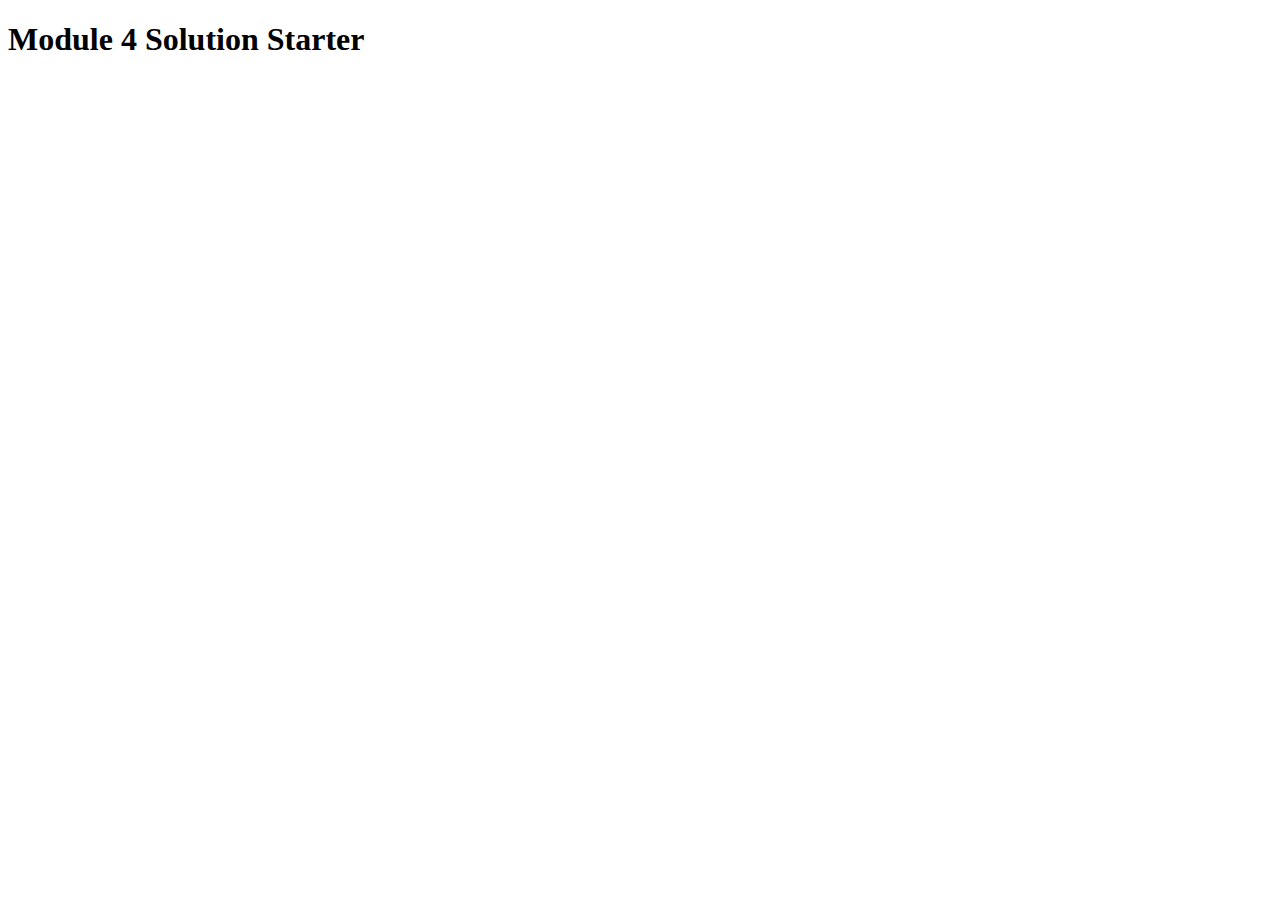
<file: module-4/index.html>
<!doctype html>
	<html>
<head>
  <meta charset="utf-8">
  <title>Module 4 Solution Starter</title>
  <script src="SpeakHello.js"></script>
  <script src="SpeakGoodBye.js"></script>
  <script src="script.js"></script>
</head>
<body>
  <h1>Module 4 Solution Starter</h1>
</body>
</html>
</file>
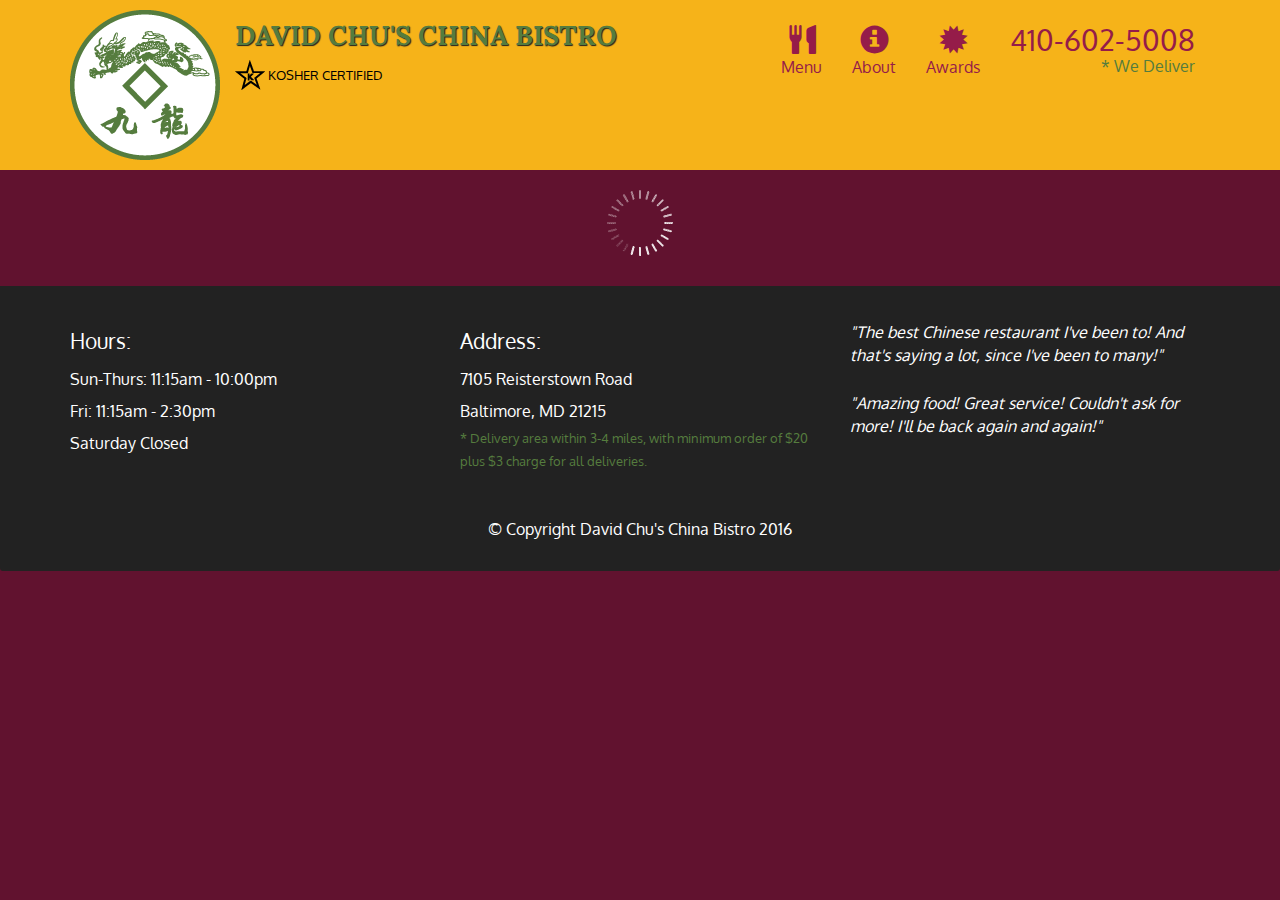
<file: module-5/index.html>
<!doctype html>
<html lang="en">
  <head>
    <meta charset="utf-8">
    <meta http-equiv="X-UA-Compatible" content="IE=edge">
    <meta name="viewport" content="width=device-width, initial-scale=1">
    <title>David Chu's China Bistro</title>
    <link rel="stylesheet" href="css/bootstrap.min.css">
    <link rel="stylesheet" href="css/styles.css">
    <link href='https://fonts.googleapis.com/css?family=Oxygen:400,300,700' rel='stylesheet' type='text/css'>
    <link href='https://fonts.googleapis.com/css?family=Lora' rel='stylesheet' type='text/css'>
  </head>
<body>
  <header>
    <nav id="header-nav" class="navbar navbar-default">
      <div class="container">
        <div class="navbar-header">
          <a href="index.html" class="pull-left visible-md visible-lg">
            <div id="logo-img" alt="Logo image"></div>
          </a>

          <div class="navbar-brand">
            <a href="index.html"><h1>David Chu's China Bistro</h1></a>
            <p>
              <img src="images/star-k-logo.png" alt="Kosher certification">
              <span>Kosher Certified</span>
            </p>
          </div>

          <button id="navbarToggle" type="button" class="navbar-toggle collapsed" data-toggle="collapse" data-target="#collapsable-nav" aria-expanded="false">
            <span class="sr-only">Toggle navigation</span>
            <span class="icon-bar"></span>
            <span class="icon-bar"></span>
            <span class="icon-bar"></span>
          </button>
        </div>
        
        <div id="collapsable-nav" class="collapse navbar-collapse">
           <ul id="nav-list" class="nav navbar-nav navbar-right">
            <li id="navHomeButton" class="visible-xs active">
              <a href="index.html">
                <span class="glyphicon glyphicon-home"></span> Home</a>
            </li>
            <li id="navMenuButton">
              <a href="#" onclick="$dc.loadMenuCategories();">
                <span class="glyphicon glyphicon-cutlery"></span><br class="hidden-xs"> Menu</a>
            </li>
            <li>
              <a href="#">
                <span class="glyphicon glyphicon-info-sign"></span><br class="hidden-xs"> About</a>
            </li>
            <li>
              <a href="#">
                <span class="glyphicon glyphicon-certificate"></span><br class="hidden-xs"> Awards</a>
            </li>
            <li id="phone" class="hidden-xs">
              <a href="tel:410-602-5008">
                <span>410-602-5008</span></a><div>* We Deliver</div>
            </li>
          </ul><!-- #nav-list -->
        </div><!-- .collapse .navbar-collapse -->
      </div><!-- .container -->
    </nav><!-- #header-nav -->
  </header>

  <div id="call-btn" class="visible-xs">
    <a class="btn" href="tel:410-602-5008">
    <span class="glyphicon glyphicon-earphone"></span>
    410-602-5008
    </a>
  </div>
  <div id="xs-deliver" class="text-center visible-xs">* We Deliver</div>

  <div id="main-content" class="container"></div>

  <footer class="panel-footer">
    <div class="container">
      <div class="row">
        <section id="hours" class="col-sm-4">
          <span>Hours:</span><br>
          Sun-Thurs: 11:15am - 10:00pm<br>
          Fri: 11:15am - 2:30pm<br>
          Saturday Closed
          <hr class="visible-xs">
        </section>
        <section id="address" class="col-sm-4">
          <span>Address:</span><br>
          7105 Reisterstown Road<br>
          Baltimore, MD 21215
          <p>* Delivery area within 3-4 miles, with minimum order of $20 plus $3 charge for all deliveries.</p>
          <hr class="visible-xs">
        </section>
        <section id="testimonials" class="col-sm-4">
          <p>"The best Chinese restaurant I've been to! And that's saying a lot, since I've been to many!"</p>
          <p>"Amazing food! Great service! Couldn't ask for more! I'll be back again and again!"</p>
        </section>
      </div>
      <div class="text-center">&copy; Copyright David Chu's China Bistro 2016</div>
    </div>
  </footer>

  <!-- jQuery (Bootstrap JS plugins depend on it) -->
  <script src="js/jquery-2.1.4.min.js"></script>
  <script src="js/bootstrap.min.js"></script>
  <script src="js/ajax-utils.js"></script>
  <script src="js/script.js"></script>
</body>
</html>
</file>
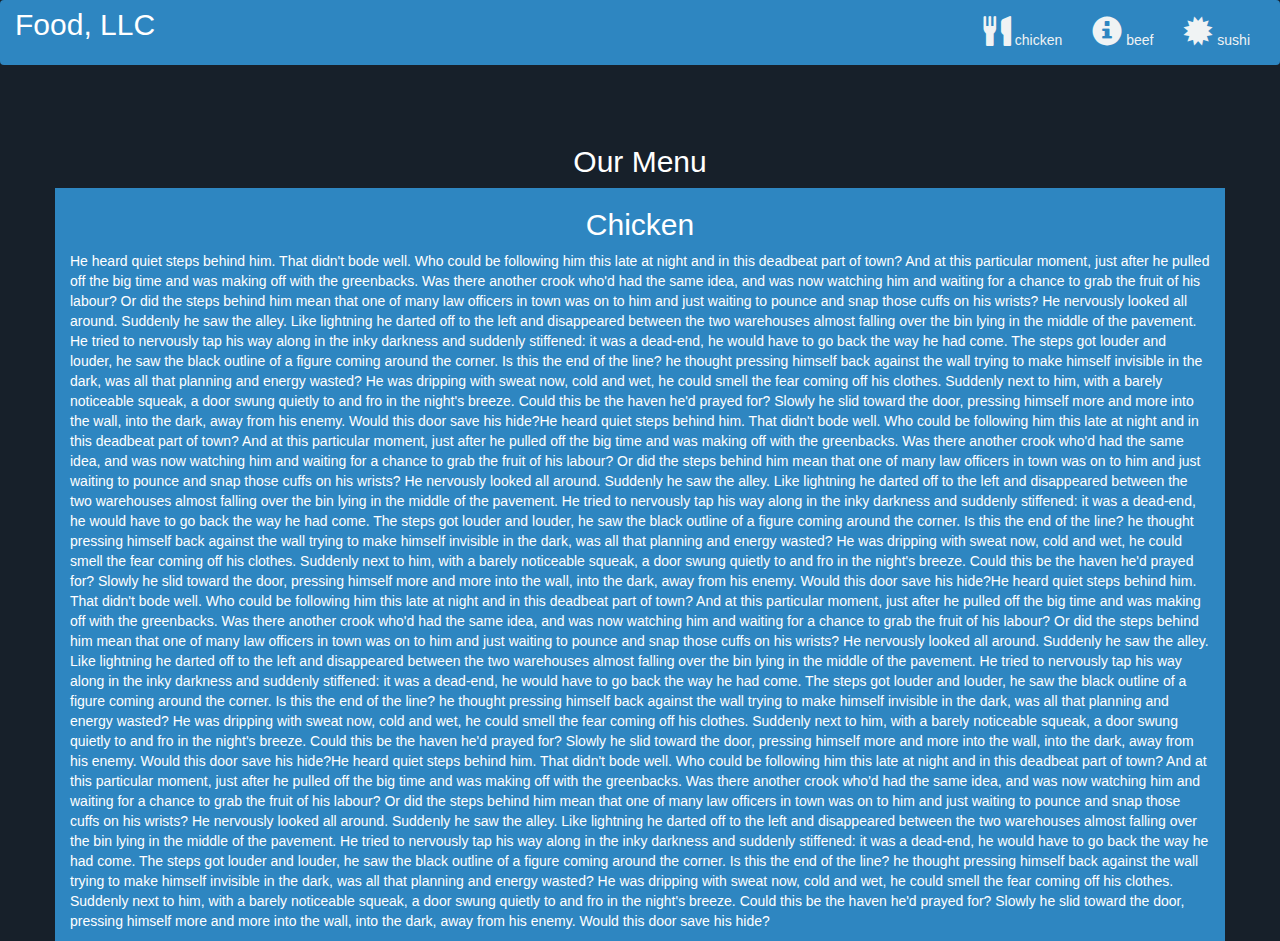
<file: module_3/index.html>
<!DOCTYPE html>
<html lang="en">
<head>
  <title>Menu</title>
  <meta charset="utf-8">
  <meta name="viewport" content="width=device-width, initial-scale=1">
  <link rel="stylesheet" href="https://maxcdn.bootstrapcdn.com/bootstrap/3.4.1/css/bootstrap.min.css">
  <link rel="stylesheet" type="text/css" href="css/style.css">
  <script src="https://ajax.googleapis.com/ajax/libs/jquery/3.5.1/jquery.min.js"></script>
  <script src="https://maxcdn.bootstrapcdn.com/bootstrap/3.4.1/js/bootstrap.min.js"></script>
</head>
<body>

<nav class="navbar navbar-inverse">
  <div class="container-fluid">
    <div class="navbar-header">
      <button type="button" class="navbar-toggle" data-toggle="collapse" data-target="#myNavbar">
        <span class="icon-bar"></span>
        <span class="icon-bar"></span>
        <span class="icon-bar"></span>                        
      </button>
      <a class="navbar-brand" href="#" >Food, LLC</a>
    </div>
    <div class="collapse navbar-collapse" id="myNavbar">
    
      <ul class="nav navbar-nav navbar-right" >
        <li style>
        <a href="#" > 
        <span class="glyphicon glyphicon-cutlery"></span> chicken</a>
        </li>
        <li>
        <a href="#" >
        <span class="glyphicon glyphicon-info-sign"></span> beef</a>
        </li>
        <li>
        <a href="#">
        <span class="glyphicon glyphicon-certificate"></span> sushi</a>
        </li>
      </ul>
    </div>
  </div>
</nav>
<br>
<br>  
<h1><p class="text-center">Our Menu</p></h1>


<div id="main-content" class="container">
  <div id="home-tiles" class="row">
      <div class="col-md-12 col-sm-12 col-xs-12">
            
            <p id="chickstory">
          <h2>Chicken</h2>
              He heard quiet steps behind him. That didn't bode well. Who could be following him this late at night and in this deadbeat part of town? And at this particular moment, just after he pulled off the big time and was making off with the greenbacks. Was there another crook who'd had the same idea, and was now watching him and waiting for a chance to grab the fruit of his labour? Or did the steps behind him mean that one of many law officers in town was on to him and just waiting to pounce and snap those cuffs on his wrists? He nervously looked all around. Suddenly he saw the alley. Like lightning he darted off to the left and disappeared between the two warehouses almost falling over the bin lying in the middle of the pavement. He tried to nervously tap his way along in the inky darkness and suddenly stiffened: it was a dead-end, he would have to go back the way he had come. The steps got louder and louder, he saw the black outline of a figure coming around the corner. Is this the end of the line? he thought pressing himself back against the wall trying to make himself invisible in the dark, was all that planning and energy wasted? He was dripping with sweat now, cold and wet, he could smell the fear coming off his clothes. Suddenly next to him, with a barely noticeable squeak, a door swung quietly to and fro in the night's breeze. Could this be the haven he'd prayed for? Slowly he slid toward the door, pressing himself more and more into the wall, into the dark, away from his enemy. Would this door save his hide?He heard quiet steps behind him. That didn't bode well. Who could be following him this late at night and in this deadbeat part of town? And at this particular moment, just after he pulled off the big time and was making off with the greenbacks. Was there another crook who'd had the same idea, and was now watching him and waiting for a chance to grab the fruit of his labour? Or did the steps behind him mean that one of many law officers in town was on to him and just waiting to pounce and snap those cuffs on his wrists? He nervously looked all around. Suddenly he saw the alley. Like lightning he darted off to the left and disappeared between the two warehouses almost falling over the bin lying in the middle of the pavement. He tried to nervously tap his way along in the inky darkness and suddenly stiffened: it was a dead-end, he would have to go back the way he had come. The steps got louder and louder, he saw the black outline of a figure coming around the corner. Is this the end of the line? he thought pressing himself back against the wall trying to make himself invisible in the dark, was all that planning and energy wasted? He was dripping with sweat now, cold and wet, he could smell the fear coming off his clothes. Suddenly next to him, with a barely noticeable squeak, a door swung quietly to and fro in the night's breeze. Could this be the haven he'd prayed for? Slowly he slid toward the door, pressing himself more and more into the wall, into the dark, away from his enemy. Would this door save his hide?He heard quiet steps behind him. That didn't bode well. Who could be following him this late at night and in this deadbeat part of town? And at this particular moment, just after he pulled off the big time and was making off with the greenbacks. Was there another crook who'd had the same idea, and was now watching him and waiting for a chance to grab the fruit of his labour? Or did the steps behind him mean that one of many law officers in town was on to him and just waiting to pounce and snap those cuffs on his wrists? He nervously looked all around. Suddenly he saw the alley. Like lightning he darted off to the left and disappeared between the two warehouses almost falling over the bin lying in the middle of the pavement. He tried to nervously tap his way along in the inky darkness and suddenly stiffened: it was a dead-end, he would have to go back the way he had come. The steps got louder and louder, he saw the black outline of a figure coming around the corner. Is this the end of the line? he thought pressing himself back against the wall trying to make himself invisible in the dark, was all that planning and energy wasted? He was dripping with sweat now, cold and wet, he could smell the fear coming off his clothes. Suddenly next to him, with a barely noticeable squeak, a door swung quietly to and fro in the night's breeze. Could this be the haven he'd prayed for? Slowly he slid toward the door, pressing himself more and more into the wall, into the dark, away from his enemy. Would this door save his hide?He heard quiet steps behind him. That didn't bode well. Who could be following him this late at night and in this deadbeat part of town? And at this particular moment, just after he pulled off the big time and was making off with the greenbacks. Was there another crook who'd had the same idea, and was now watching him and waiting for a chance to grab the fruit of his labour? Or did the steps behind him mean that one of many law officers in town was on to him and just waiting to pounce and snap those cuffs on his wrists? He nervously looked all around. Suddenly he saw the alley. Like lightning he darted off to the left and disappeared between the two warehouses almost falling over the bin lying in the middle of the pavement. He tried to nervously tap his way along in the inky darkness and suddenly stiffened: it was a dead-end, he would have to go back the way he had come. The steps got louder and louder, he saw the black outline of a figure coming around the corner. Is this the end of the line? he thought pressing himself back against the wall trying to make himself invisible in the dark, was all that planning and energy wasted? He was dripping with sweat now, cold and wet, he could smell the fear coming off his clothes. Suddenly next to him, with a barely noticeable squeak, a door swung quietly to and fro in the night's breeze. Could this be the haven he'd prayed for? Slowly he slid toward the door, pressing himself more and more into the wall, into the dark, away from his enemy. Would this door save his hide?
            </p>
      </div>
    </div>
</div>

</body>
</html>
</file>
<file: module-5/css/styles.css>
body {
  font-size: 16px;
  color: #fff;
  background-color: #61122f;
  font-family: 'Oxygen', sans-serif;
}

/** HEADER **/
#header-nav {
  background-color: #f6b319;
  border-radius: 0;
  border: 0;
}

#logo-img {
  background: url('../images/restaurant-logo_large.png') no-repeat;
  width: 150px;
  height: 150px;
  margin: 10px 15px 10px 0;
}

.navbar-brand {
  padding-top: 25px;
}
.navbar-brand h1 { /* Restaurant name */
  font-family: 'Lora', serif;
  color: #557c3e;
  font-size: 1.5em;
  text-transform: uppercase;
  font-weight: bold;
  text-shadow: 1px 1px 1px #222;
  margin-top: 0;
  margin-bottom: 0;
  line-height: .75;
}
.navbar-brand a:hover, .navbar-brand a:focus {
  text-decoration: none;
}
.navbar-brand p { /* Kosher cert */
  color: #000;
  text-transform: uppercase;
  font-size: .7em;
  margin-top: 15px;
}
.navbar-brand p span { /* Star-K */
  vertical-align: middle;
}

#nav-list {
  margin-top: 10px;
}
#nav-list a {
  color: #951C49;
  text-align: center;
}
#nav-list a:hover {
  background: #E7E7E7;
}
#nav-list a span {
  font-size: 1.8em;
}

#phone {
  margin-top: 5px;
}
#phone a { /* Phone number */
  text-align: right;
  padding-bottom: 0;
}
#phone div { /* We Deliver */
  color: #557c3e;
  text-align: right;
  padding-right: 15px;
}

.navbar-header button.navbar-toggle, .navbar-header .icon-bar {
  border: 1px solid #61122f;
}
.navbar-header button.navbar-toggle {
  clear: both;
  margin-top: -30px;
}
/* END HEADER */

/* FOOTER */
.panel-footer {
  margin-top: 30px;
  padding-top: 35px;
  padding-bottom: 30px;
  background-color: #222;
  border-top: 0;
}
.panel-footer div.row {
  margin-bottom: 35px;
}
#hours, #address {
  line-height: 2;
}
#hours > span, #address > span {
  font-size: 1.3em;
}
#address p {
  color: #557c3e;
  font-size: .8em;
  line-height: 1.8;
}
#testimonials {
  font-style: italic;
}
#testimonials p:nth-child(2) {
  margin-top: 25px;
}
/* END FOOTER */



/* HOME PAGE */
.container .jumbotron {
  box-shadow: 0 0 50px #3F0C1F;
  border: 2px solid #3F0C1F;
}

#menu-tile, #specials-tile, #map-tile {
  height: 250px;
  width: 100%;
  margin-bottom: 15px;
  position: relative;
  border: 2px solid #3F0C1F;
  overflow: hidden;
}
#menu-tile:hover, #specials-tile:hover, #map-tile:hover {
  box-shadow: 0 1px 5px 1px #cccccc;
}
#menu-tile {
  background: url('../images/menu-tile.jpg') no-repeat;
  background-position: center;
}
#specials-tile {
  background: url('../images/specials-tile.jpg') no-repeat;
  background-position: center;
}
#menu-tile span, #specials-tile span, #map-tile span {
  position: absolute;
  bottom: 0;
  right: 0;
  width: 100%;
  text-align: center;
  font-size: 1.6em;
  text-transform: uppercase;
  background-color: #000;
  color: #fff;
  opacity: .8;
}
/* END HOME PAGE */

/* MENU CATEGORIES PAGE */
.category-tile { 
  position: relative;
  border: 2px solid #3F0C1F;
  overflow: hidden;
  width: 200px;
  height: 200px;
  margin: 0 auto 15px;
}
.category-tile span {
  position: absolute;
  bottom: 0;
  right: 0;
  width: 100%;
  text-align: center;
  font-size: 1.2em;
  text-transform: uppercase;
  background-color: #000;
  color: #fff;
  opacity: .8;
}
.category-tile:hover {
  box-shadow: 0 1px 5px 1px #cccccc;
}

#menu-categories-title + div {
  margin-bottom: 50px;
}
/* END MENU CATEGORIES PAGE */

/* SINGLE CATEGORY PAGE */
.menu-item-tile {
  margin-bottom: 25px;
}
.menu-item-tile hr {
  width: 80%;
}
.menu-item-tile .menu-item-price {
  font-size: 1.1em;
  text-align: right;
  margin-top: -15px;
  margin-right: -15px;
}
.menu-item-tile .menu-item-price span {
  font-size: .6em;
}
.menu-item-photo {
  position: relative;
  border: 2px solid #3F0C1F; 
  overflow: hidden;
  padding: 0;
  margin-right: -15px;
  margin-left: auto;
  margin-bottom: 20px;
  max-width: 250px;
}
.menu-item-photo div {
  position: absolute;
  bottom: 0;
  right: 0;
  width: 80px;
  background-color: #557c3e;
  text-align: center;
}
.menu-item-description {
  padding-right: 30px;
}
h3.menu-item-title {
  margin: 0 0 10px;
}
.menu-item-details {
  font-size: .9em;
  font-style: italic;
}
/* END SINGLE CATEGORY PAGE */


/********** Large devices only **********/
@media (min-width: 1200px) {
  .container .jumbotron {
    background: url('../images/jumbotron_1200.jpg') no-repeat;
    height: 675px;
  }
}

/********** Medium devices only **********/
@media (min-width: 992px) and (max-width: 1199px) {
  /* Header */
  #logo-img {
    background: url('../images/restaurant-logo_medium.png') no-repeat;
    width: 100px;
    height: 100px;
    margin: 5px 5px 5px 0;
  }
  /* End Header */

  /* Home Page */
  .container .jumbotron {
    background: url('../images/jumbotron_992.jpg') no-repeat;
    height: 558px;
  }
  /* End Home Page */
}

/********** Small devices only **********/
@media (min-width: 768px) and (max-width: 991px) {
  /* Home Page */
  .container .jumbotron {
    background: url('../images/jumbotron_768.jpg') no-repeat;
    height: 432px;
  }
  /* End Home Page */
}

/********** Extra small devices only **********/
@media (max-width: 767px) {
  /* Header */
  .navbar-brand {
    padding-top: 10px;
    height: 80px;
  }
  .navbar-brand h1 { /* Restaurant name */
    padding-top: 10px;
    font-size: 5vw; /* 1vw = 1% of viewport width */
  }
  .navbar-brand p { /* Kosher cert */
    font-size: .6em;
    margin-top: 12px;
  }
  .navbar-brand p img { /* Star-K */
    height: 20px;
  }

  #collapsable-nav a { /* Collapsed nav menu text */
    font-size: 1.2em;
  }
  #collapsable-nav a span { /* Collapsed nav menu glyph */
    font-size: 1em;
    margin-right: 5px;
  }

  #call-btn > a {
    font-size: 1.5em;
    display: block;
    margin: 0 20px;
    padding: 10px;
    border: 2px solid #fff;
    background-color: #f6b319;
    color: #951c49;
  }
  #xs-deliver {
    margin-top: 5px;
    font-size: .7em;
    letter-spacing: .1em;
    text-transform: uppercase;
  }
  /* End Header */

  /* Footer */
  .panel-footer section {
    margin-bottom: 30px;
    text-align: center;
  }
  .panel-footer section:nth-child(3) {
    margin-bottom: 0; /* margin already exists on the whole row */
  }
  .panel-footer section hr {
    width: 50%;
  }
  /* End Footer */

  /* Home Page */
  .container .jumbotron {
    margin-top: 30px;
    padding: 0;
  }
  #menu-tile, #specials-tile {
    width: 360px;
    margin: 0 auto 15px;
  }

  .menu-item-photo {
    margin-right: auto;
  }
  .menu-item-tile .menu-item-price {
    text-align: center;
  }
  .menu-item-description {
    text-align: center;;
  }
}


/********** Super extra small devices Only :-) (e.g., iPhone 4) **********/
@media (max-width: 479px) {
  /* Header */
  .navbar-brand h1 { /* Restaurant name */
    padding-top: 5px;
    font-size: 6vw;
  }
  /* End Header */
  
  /* Home page */
  #menu-tile, #specials-tile {
    width: 280px;
    margin: 0 auto 15px;
  }

  .col-xxs-12 {
    position: relative;
    min-height: 1px;
    padding-right: 15px;
    padding-left: 15px;
    float: left;
    width: 100%;
  }
}
</file>
<file: module_3/css/style.css>
*{
	margin: 0;
	padding: 0;
	
}
.navbar{

border: none;
background-color: #2E86C1;
color: #2E86C1;
}
body{
	background-color: #17202A;
	color: white;
}
.glyphicon{
	font-size: 30px;
	color:#F0F3F4; 
}

.center{
	width: 90%;
	background-color: white;

}
.container
{
	background-color: #2E86C1;
}
.text-center{
	font-size: 30px;
}

h2{
	text-align: center;
}
#myNavbar ul li a {
	color: #F0F3F4;
}
.navbar-brand{
font-size: 30px;	
}
</file>
